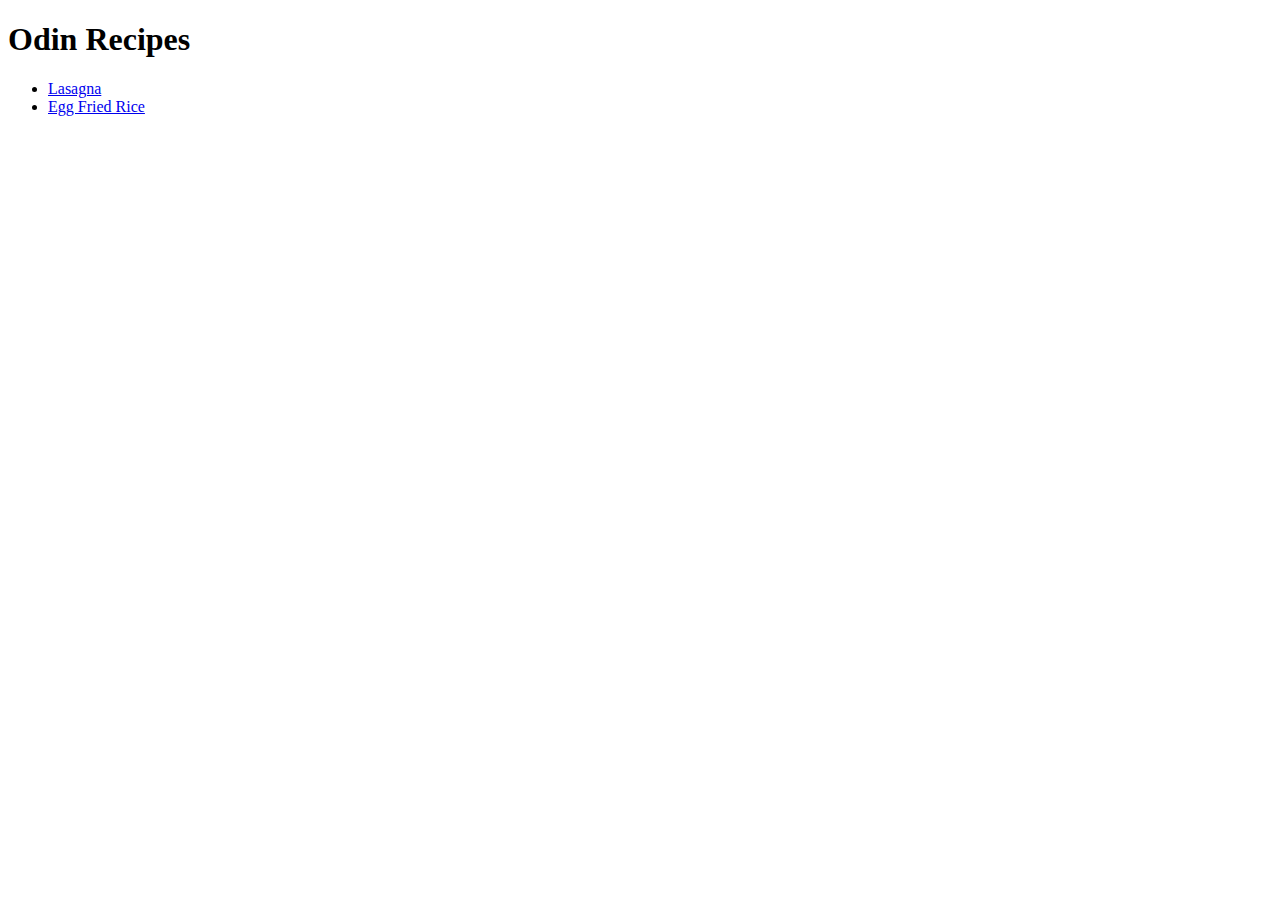
<file: index.html>
<!DOCTYPE html>
<html>
    <head>
        <meta charset="UTF-8">
        <title>Odin Recipes</title>
    </head>
    <body>
        <header>
            <h1>Odin Recipes</h1>
            <ul>
                <li><a href="./recipes/lasagna.html" target="_blank">Lasagna</a></li>
                <li><a href="./recipes/friedrice.html" target="_blank">Egg Fried Rice</a></li>
            </ul>

        </header>
        <main>

        </main>
        <footer>

        </footer>
    </body>

</html>
</file>
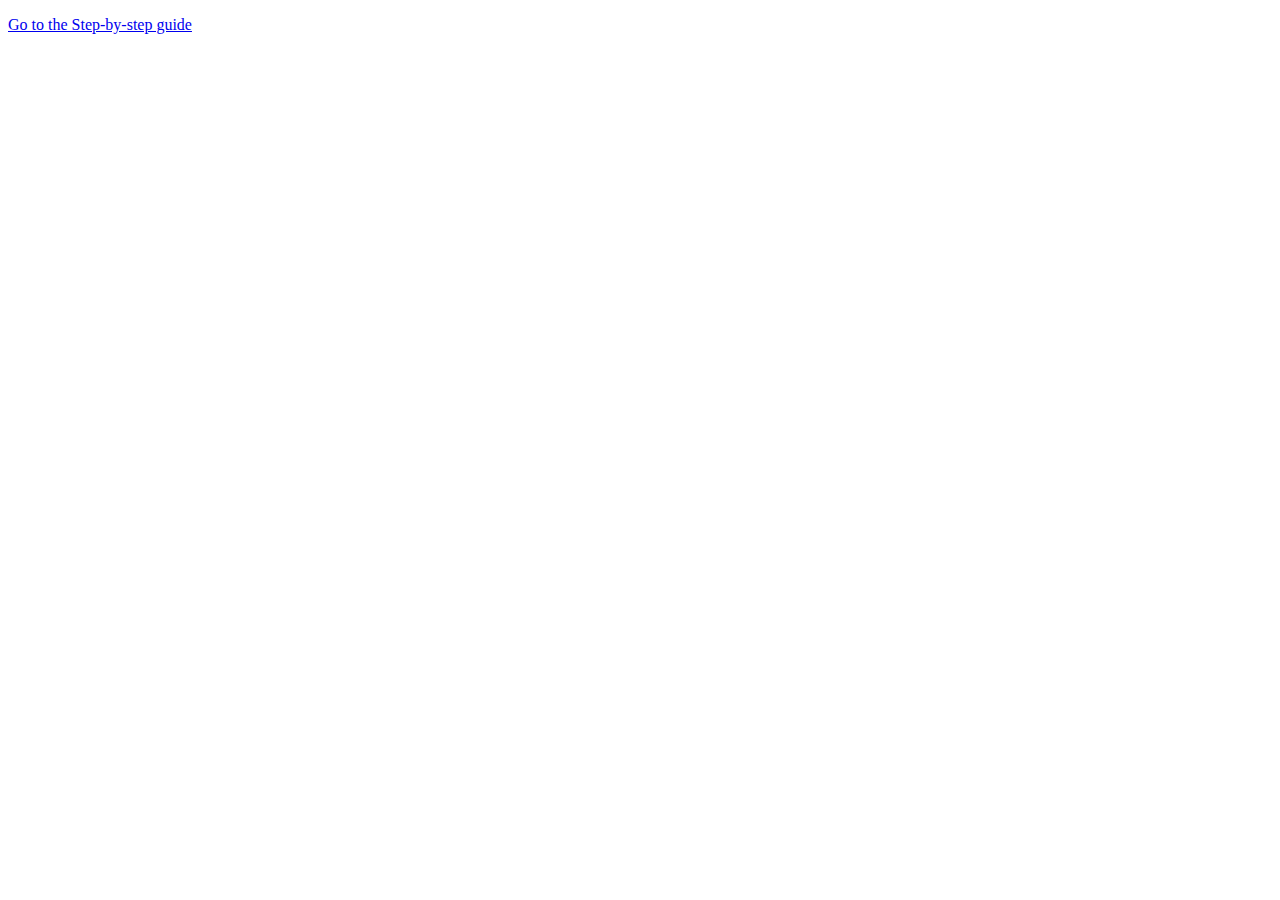
<file: recipes/boilerplate.html>
<!DOCTYPE html>
<html>
    <head>
    </head>
    <body>
        <header> </header>
        <main></main>
            <div class="description"></div>
                <p><a href="#steps">Go to the Step-by-step guide</a></p>
            <div class="ingredients"></div>
                <ul></ul>
            <div class="steps"></div>
                <ol id="steps"></ol>
    </body>
    <footer></footer>
</html>
</file>
